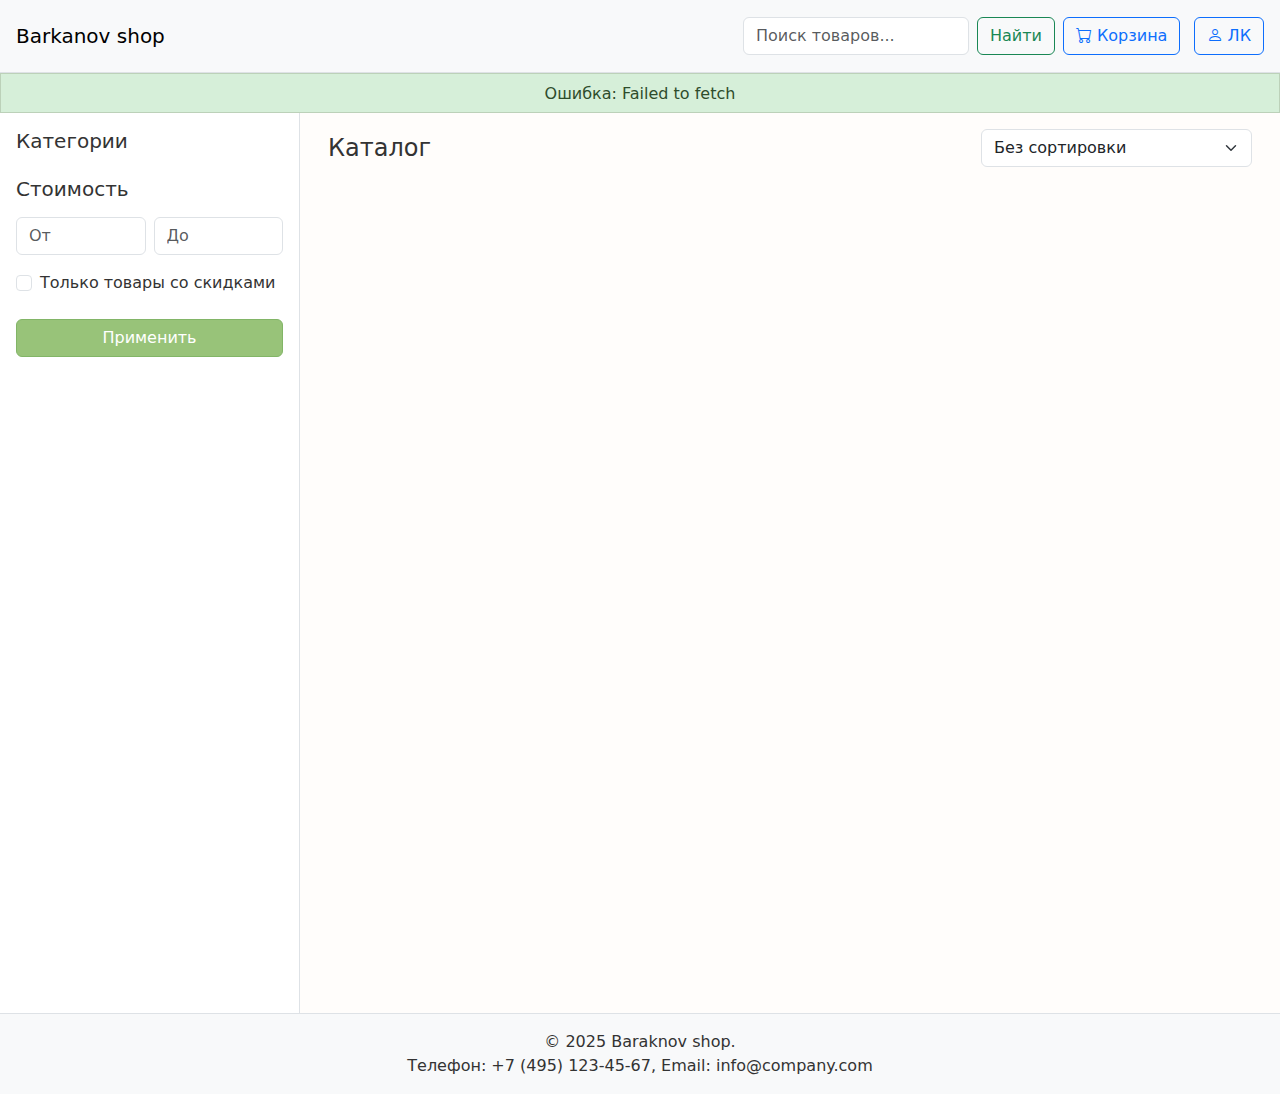
<file: index.html>
<!DOCTYPE html>
<html lang="ru">

<head>
    <meta charset="utf-8" />
    <title>Super-shop</title>
    <link rel="stylesheet" href="https://cdn.jsdelivr.net/npm/bootstrap@5.3.0/dist/css/bootstrap.min.css" />
    <link rel="stylesheet" href="https://cdn.jsdelivr.net/npm/bootstrap-icons@1.10.5/font/bootstrap-icons.css" />
    <link rel="stylesheet" href="index.css" />
</head>

<body>
    <header class="bg-light border-bottom px-3 py-2">
        <nav class="navbar navbar-expand-lg navbar-light">
            <a class="navbar-brand" href="#">Barkanov shop</a>
            <form class="d-flex ms-auto me-2" id="searchForm">
                <input class="form-control me-2" type="search" placeholder="Поиск товаров..." aria-label="Search"
                    id="searchInput" />
                <button class="btn btn-outline-success" type="submit">Найти</button>
            </form>
            <div>
                <a href="cart.html" class="btn btn-outline-primary me-2">
                    <i class="bi bi-cart"></i> Корзина
                </a>
                <a href="personal_cabinet.html" class="btn btn-outline-primary">
                    <i class="bi bi-person"></i> ЛК
                </a>
            </div>
        </nav>
    </header>

    <div id="notification-area" class="text-center p-2">
        Текст сообщения
    </div>

    <div class="main-wrapper container-fluid flex-fill d-flex p-0">
        <aside class="sidebar bg-white border-end" id="sidebar">
            <div class="p-3">
                <div class="mb-4">
                    <h5 class="mb-3">Категории</h5>
                    <div id="sidebarCategories"></div>
                </div>

                <div class="mb-4">
                    <h5 class="mb-3">Стоимость</h5>
                    <div class="d-flex gap-2 mb-3">
                        <input type="number" class="form-control" id="priceFrom" placeholder="От" />
                        <input type="number" class="form-control" id="priceTo" placeholder="До" />
                    </div>
                    <div class="form-check">
                        <input class="form-check-input" type="checkbox" id="discountOnly" />
                        <label class="form-check-label" for="discountOnly">
                            Только товары со скидками
                        </label>
                    </div>
                </div>

                <button id="applyFiltersBtn" class="btn btn-primary w-100">
                    Применить
                </button>
            </div>
        </aside>

        <main class="content-area flex-fill p-3">
            <div class="container">
                <div class="d-flex justify-content-between align-items-center mb-3">
                    <h4 class="m-0">Каталог</h4>
                    <select id="sortSelect" class="form-select w-auto">
                        <option value="">Без сортировки</option>
                        <option value="rating-desc">По убыванию рейтинга</option>
                        <option value="rating-asc">По возрастанию рейтинга</option>
                        <option value="price-desc">По убыванию цены</option>
                        <option value="price-asc">По возрастанию цены</option>
                    </select>
                </div>

                <div id="goodsContainer" class="row row-cols-1 row-cols-md-3 g-4">
                </div>
                <div class="mt-3 text-center">
                    <button id="loadMoreBtn" class="btn btn-outline-secondary" style="display:none;">
                        Загрузить ещё
                    </button>
                </div>
            </div>
        </main>
    </div>

    <footer class="bg-light border-top py-3 mt-auto">
        <div class="container text-center">
            <p class="m-0">
                &copy; 2025 Baraknov shop. <br />
                Телефон: +7 (495) 123-45-67, Email: info@company.com
            </p>
        </div>
    </footer>

    <script src="https://cdn.jsdelivr.net/npm/bootstrap@5.3.0/dist/js/bootstrap.bundle.min.js"></script>
    <script src="index.js"></script>
</body>

</html>
</file>
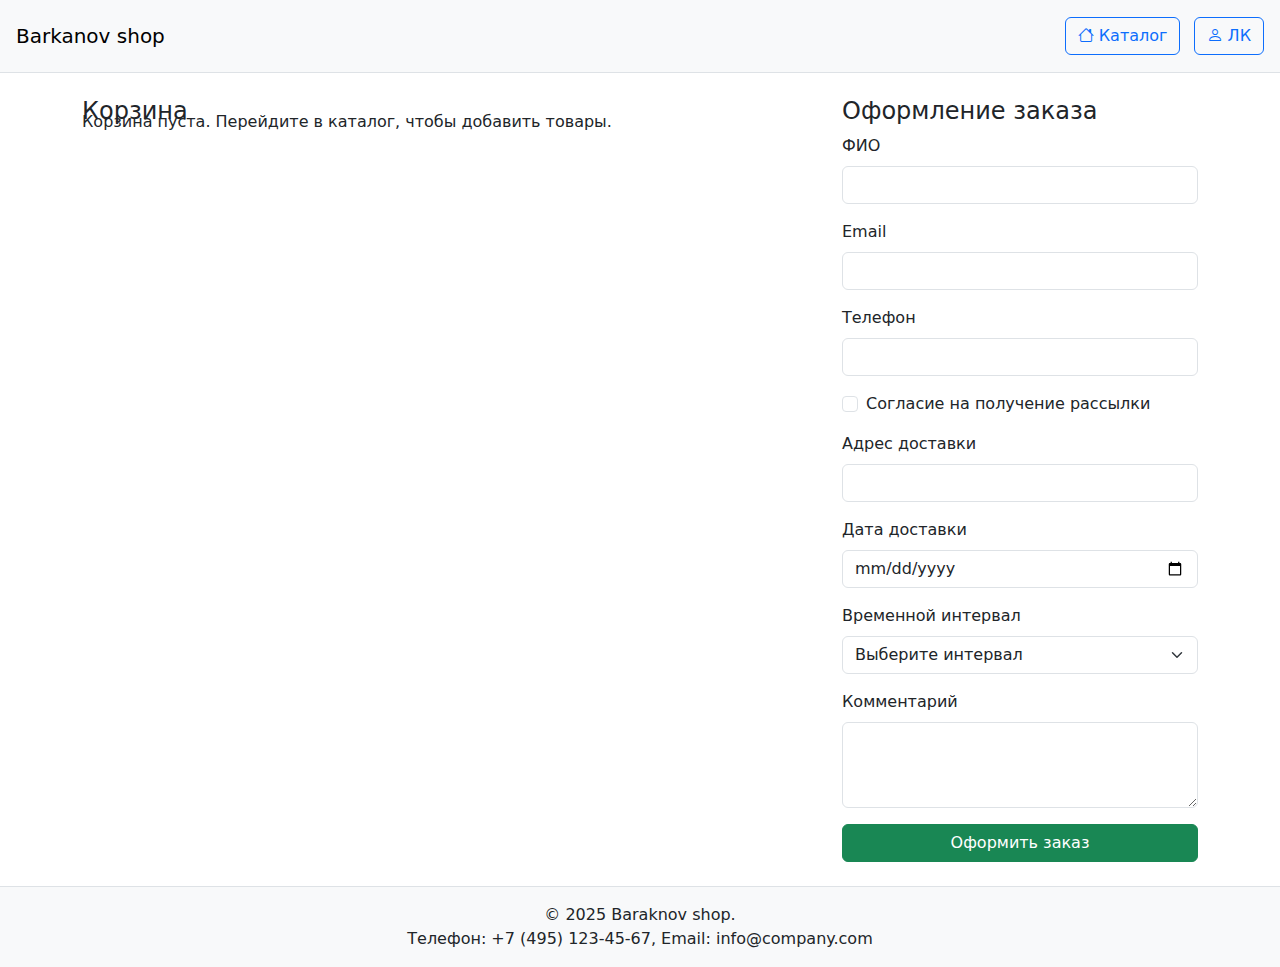
<file: cart.html>
<!DOCTYPE html>
<html lang="ru">

<head>
    <meta charset="utf-8" />
    <title>Super-shop — Корзина</title>
    <link rel="stylesheet" href="https://cdn.jsdelivr.net/npm/bootstrap@5.3.0/dist/css/bootstrap.min.css" />
    <link rel="stylesheet" href="https://cdn.jsdelivr.net/npm/bootstrap-icons@1.10.5/font/bootstrap-icons.css" />
</head>

<body>
    <header class="bg-light border-bottom px-3 py-2">
        <nav class="navbar navbar-expand-lg navbar-light">
            <a class="navbar-brand" href="index.html">Barkanov shop</a>
            <div class="ms-auto">
                <a href="index.html" class="btn btn-outline-primary me-2">
                    <i class="bi bi-house"></i> Каталог
                </a>
                <a href="personal_cabinet.html" class="btn btn-outline-primary">
                    <i class="bi bi-person"></i> ЛК
                </a>
            </div>
        </nav>
    </header>

    <div id="notification-area" class="container mt-3" style="display:none;"></div>

    <div class="container my-4">
        <div class="row">
            <div class="col-12 col-md-8">
                <h4>Корзина</h4>
                <div id="cartItemsContainer" class="row row-cols-1 row-cols-md-3 g-4">
                </div>
                <p id="emptyCartMessage" style="display:none;">
                    Корзина пуста. Перейдите в каталог, чтобы добавить товары.
                </p>
            </div>

            <div class="col-12 col-md-4">
                <h4>Оформление заказа</h4>
                <form id="orderForm">
                    <div class="mb-3">
                        <label for="fullName" class="form-label">ФИО</label>
                        <input type="text" class="form-control" id="fullName" required />
                    </div>
                    <div class="mb-3">
                        <label for="email" class="form-label">Email</label>
                        <input type="email" class="form-control" id="email" required />
                    </div>
                    <div class="mb-3">
                        <label for="phone" class="form-label">Телефон</label>
                        <input type="text" class="form-control" id="phone" required />
                    </div>
                    <div class="mb-3 form-check">
                        <input type="checkbox" class="form-check-input" id="subscribe" />
                        <label class="form-check-label" for="subscribe">
                            Согласие на получение рассылки
                        </label>
                    </div>
                    <div class="mb-3">
                        <label for="deliveryAddress" class="form-label">Адрес доставки</label>
                        <input type="text" class="form-control" id="deliveryAddress" required />
                    </div>
                    <div class="mb-3">
                        <label for="deliveryDate" class="form-label">Дата доставки</label>
                        <input type="date" class="form-control" id="deliveryDate" required />
                    </div>
                    <div class="mb-3">
                        <label for="deliveryInterval" class="form-label">
                            Временной интервал
                        </label>
                        <select class="form-select" id="deliveryInterval" required>
                            <option value="">Выберите интервал</option>
                            <option value="08:00-12:00">08:00-12:00</option>
                            <option value="12:00-14:00">12:00-14:00</option>
                            <option value="14:00-18:00">14:00-18:00</option>
                            <option value="18:00-22:00">18:00-22:00</option>
                        </select>
                    </div>
                    <div class="mb-3">
                        <label for="comment" class="form-label">Комментарий</label>
                        <textarea class="form-control" id="comment" rows="3"></textarea>
                    </div>
                    <button type="submit" class="btn btn-success w-100">
                        Оформить заказ
                    </button>
                </form>
            </div>
        </div>
    </div>

    <footer class="bg-light border-top py-3 mt-auto">
        <div class="container text-center">
            <p class="m-0">
                &copy; 2025 Baraknov shop. <br />
                Телефон: +7 (495) 123-45-67, Email: info@company.com
            </p>
        </div>
    </footer>

    <script src="https://cdn.jsdelivr.net/npm/bootstrap@5.3.0/dist/js/bootstrap.bundle.min.js"></script>
    <script src="cart.js"></script>
</body>

</html>
</file>
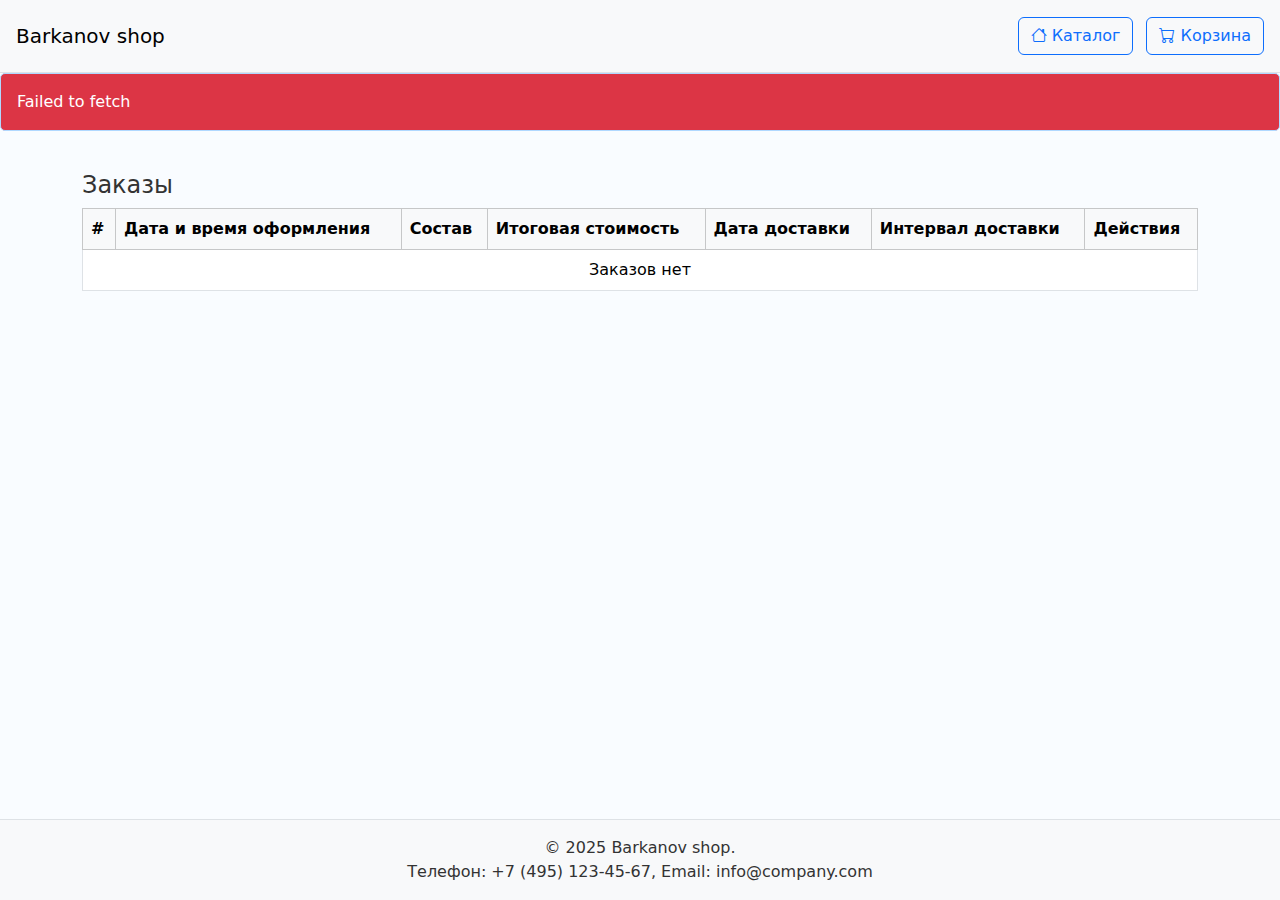
<file: personal_cabinet.html>
<!DOCTYPE html>
<html lang="ru">

<head>
    <meta charset="utf-8" />
    <title>Super-shop — Личный кабинет</title>
    <link rel="stylesheet" href="https://cdn.jsdelivr.net/npm/bootstrap@5.3.0/dist/css/bootstrap.min.css" />
    <link rel="stylesheet" href="https://cdn.jsdelivr.net/npm/bootstrap-icons@1.10.5/font/bootstrap-icons.css" />
    <link rel="stylesheet" href="personal_cabinet.css" />
</head>

<body>
    <header class="bg-light border-bottom px-3 py-2">
        <nav class="navbar navbar-expand-lg navbar-light">
            <a class="navbar-brand" href="index.html">Barkanov shop</a>
            <div class="ms-auto">
                <a href="index.html" class="btn btn-outline-primary me-2">
                    <i class="bi bi-house"></i> Каталог
                </a>
                <a href="cart.html" class="btn btn-outline-primary">
                    <i class="bi bi-cart"></i> Корзина
                </a>
            </div>
        </nav>
    </header>

    <div id="notification-area" class="container mt-3" style="display:none;"></div>

    <div class="container my-4 flex-fill">
        <h4>Заказы</h4>
        <div class="table-responsive">
            <table class="table table-bordered align-middle" id="ordersTable">
                <thead class="table-light">
                    <tr>
                        <th>#</th>
                        <th>Дата и время оформления</th>
                        <th>Состав</th>
                        <th>Итоговая стоимость</th>
                        <th>Дата доставки</th>
                        <th>Интервал доставки</th>
                        <th>Действия</th>
                    </tr>
                </thead>
                <tbody id="ordersTableBody"></tbody>
            </table>
        </div>
    </div>

    <footer class="bg-light border-top py-3">
        <div class="container text-center">
            <p class="m-0">
                &copy; 2025 Barkanov shop. <br />
                Телефон: +7 (495) 123-45-67, Email: info@company.com
            </p>
        </div>
    </footer>

    <div class="modal fade" id="viewOrderModal" tabindex="-1" aria-labelledby="viewOrderModalLabel" aria-hidden="true">
        <div class="modal-dialog modal-lg">
            <div class="modal-content">
                <div class="modal-header">
                    <h5 class="modal-title" id="viewOrderModalLabel">Просмотр заказа</h5>
                    <button type="button" class="btn-close" data-bs-dismiss="modal" aria-label="Закрыть"></button>
                </div>
                <div class="modal-body" id="viewOrderContent">
                </div>
                <div class="modal-footer">
                    <button type="button" class="btn btn-secondary" data-bs-dismiss="modal">Закрыть</button>
                </div>
            </div>
        </div>
    </div>

    <div class="modal fade" id="editOrderModal" tabindex="-1" aria-labelledby="editOrderModalLabel" aria-hidden="true">
        <div class="modal-dialog modal-lg">
            <div class="modal-content">
                <div class="modal-header">
                    <h5 class="modal-title" id="editOrderModalLabel">Редактирование заказа</h5>
                    <button type="button" class="btn-close" data-bs-dismiss="modal" aria-label="Закрыть"></button>
                </div>
                <div class="modal-body">
                    <form id="editOrderForm">
                        <div class="mb-3">
                            <label for="editFullName" class="form-label">ФИО</label>
                            <input type="text" class="form-control" id="editFullName" required>
                        </div>
                        <div class="mb-3">
                            <label for="editEmail" class="form-label">Email</label>
                            <input type="email" class="form-control" id="editEmail" required>
                        </div>
                        <div class="mb-3">
                            <label for="editPhone" class="form-label">Телефон</label>
                            <input type="tel" class="form-control" id="editPhone" required>
                        </div>
                        <div class="mb-3">
                            <label for="editSubscribe" class="form-label">Рассылка</label>
                            <select class="form-select" id="editSubscribe" required>
                                <option value="true">Да</option>
                                <option value="false">Нет</option>
                            </select>
                        </div>
                        <div class="mb-3">
                            <label for="editDeliveryAddress" class="form-label">Адрес доставки</label>
                            <input type="text" class="form-control" id="editDeliveryAddress" required>
                        </div>
                        <div class="mb-3">
                            <label for="editDeliveryDate" class="form-label">Дата доставки</label>
                            <input type="datetime-local" class="form-control" id="editDeliveryDate" required>
                        </div>
                        <div class="mb-3">
                            <label for="editDeliveryInterval" class="form-label">Интервал доставки</label>
                            <input type="text" class="form-control" id="editDeliveryInterval" required>
                        </div>
                        <div class="mb-3">
                            <label for="editComment" class="form-label">Комментарий</label>
                            <textarea class="form-control" id="editComment" rows="3"></textarea>
                        </div>
                        <input type="hidden" id="editOrderId">
                        <button type="submit" class="btn btn-primary">Сохранить изменения</button>
                    </form>
                </div>
            </div>
        </div>
    </div>

    <div class="modal fade" id="deleteOrderModal" tabindex="-1" aria-labelledby="deleteOrderModalLabel"
        aria-hidden="true">
        <div class="modal-dialog">
            <div class="modal-content">
                <div class="modal-header">
                    <h5 class="modal-title" id="deleteOrderModalLabel">Удаление заказа</h5>
                    <button type="button" class="btn-close" data-bs-dismiss="modal" aria-label="Закрыть"></button>
                </div>
                <div class="modal-body">
                    Вы уверены, что хотите удалить этот заказ?
                </div>
                <div class="modal-footer">
                    <button type="button" class="btn btn-secondary" data-bs-dismiss="modal">Отмена</button>
                    <button type="button" class="btn btn-danger" id="confirmDeleteOrder">Удалить</button>
                </div>
            </div>
        </div>
    </div>

    <script src="https://cdn.jsdelivr.net/npm/bootstrap@5.3.0/dist/js/bootstrap.bundle.min.js"></script>
    <script src="personal_cabinet.js"></script>
</body>

</html>
</file>
<file: index.css>
html,
body {
    height: 100%;
    margin: 0;
    padding: 0;
    color: rgb(51, 51, 51);
    background-color: rgb(255, 253, 251);
}

body {
    display: flex;
    flex-direction: column;
}

.main-wrapper {
    flex: 1 0 auto;
    display: flex;
}

header {
    background-color: rgb(226, 240, 203) !important;
}

.sidebar {
    width: 300px;
    background-color: rgb(252, 252, 217);
    border-right: 1px solid rgb(221, 221, 221);
}

@media (min-width: 768px) {
    .sidebar {
        position: sticky;
        top: 0;
        height: 100vh;
        overflow-y: auto;
    }
}

.content-area {
    flex: 1;
    overflow-y: auto;
    background-color: rgb(255, 253, 251);
}

footer {
    flex-shrink: 0;
    background-color: rgb(226, 240, 203) !important;
}

#notification-area {
    background-color: rgb(214, 239, 217);
    color: rgb(46, 76, 44);
    min-height: 40px;
    display: flex;
    justify-content: center;
    align-items: center;
    border: 1px solid rgb(188, 209, 185);
}

.btn-primary {
    background-color: rgb(152, 195, 121) !important;
    border-color: rgb(130, 181, 103) !important;
}

.btn-primary:hover {
    background-color: rgb(130, 181, 103) !important;
    border-color: rgb(111, 162, 87) !important;
}

.fixed-size-img {
    width: 100%;
    height: 220px;
    object-fit: cover;
}
</file>
<file: personal_cabinet.css>
html,
body {
    height: 100%;
    margin: 0;
    padding: 0;
    color: rgb(51, 51, 51);
    background-color: rgb(249, 252, 255);
}

body {
    display: flex;
    flex-direction: column;
}

footer {
    flex-shrink: 0;
    background-color: rgb(220, 238, 255) !important;
}

header {
    background-color: rgb(220, 238, 255) !important;
}

#notification-area {
    background-color: rgb(216, 236, 255);
    color: rgb(42, 61, 78);
    padding: 1rem;
    border-radius: 5px;
    margin-bottom: 1rem;
    border: 1px solid rgb(176, 216, 255);
}

.view-order-btn,
.edit-order-btn,
.delete-order-btn {
    margin-right: 5px;
}

#editOrderForm .form-label {
    font-weight: bold;
}

#editOrderForm .btn-primary {
    width: 100%;
}
</file>
